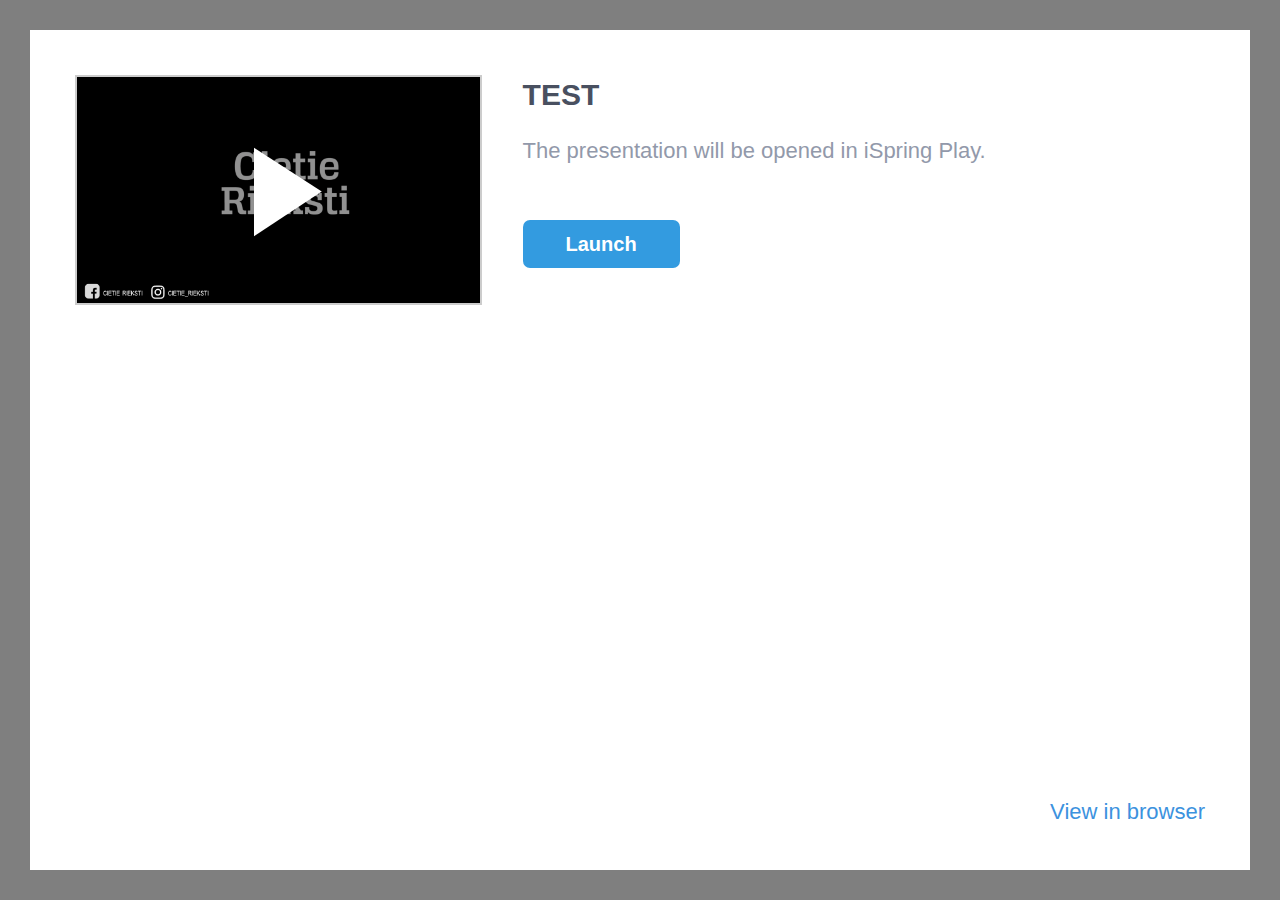
<file: TEST (Published)/ismplayer.html>
﻿<!DOCTYPE html>
<html>
<head>


	<meta http-equiv="Content-Type" content="text/html;charset=utf-8"/>
	<meta name="viewport" content="width=device-width, initial-scale=1"/>
	<meta name="format-detection" content="telephone=no"/>
	<!-- <meta name="apple-itunes-app" content="app-id=642452385, app-argument="/> -->
	<title>TEST </title>
	<link rel="stylesheet" type="text/css" href="data/ismplayer/style.css"/>
	<link rel="stylesheet" type="text/css" href="data/ismplayer/style_mini.css" media="only screen and (max-device-width: 605px), only screen and (max-device-height: 605px)" />
</head>
<body>
	<script>
		var isIpad = navigator.userAgent.match(/iPhone|iPad|iPod/i);
		document.body.className = isIpad ? "ipad" : "android";
		// ios7 scroll fix
		if (isIpad) {
		
			if (window.innerHeight != document.documentElement.clientHeight) {
				var fixViewportHeight = function() {
					document.documentElement.style.height = window.innerHeight + "px";
				};

				window.addEventListener("orientationchange", fixViewportHeight, false);
				fixViewportHeight();
			}
			
			var forceRedraw = function() {
				var origDisplay = document.body.style.display;
				document.body.style.display = 'none';
				document.body.offsetHeight;
				document.body.style.display = origDisplay;
			};
				
			window.addEventListener("resize", forceRedraw, false);
		}
	</script>

	<div class="mainLayer">
		<div class="launcher">
			<img class="preview" src="data/ismplayer/preview.png"></img>
			<a class="btnPlay" id="btnPlay"></a>
		</div>
		<div class="info">
			<h1>TEST </h1>
			<p id="launchDesc">The presentation will be opened in iSpring Play.</p>
			<p id="launchDescWithVideo">The presentation contains video narration. 
To view with video, use iSpring Play.</p>
			<p id="downloadAppDesc" class="hidden">To view this presentation, download the free iOS application iSpring Play.</p>
			<div class="buttons">
				<a id="btnOpenInApp" class="text_button" href="#" ontouchstart="">
					Launch
				</a>
				<a id="btnDownloadApp" class="app_store hidden" href="#"></a>
			</div>
		</div>
		<div class="bottom_area" id="bottomAreaNormal">
			<a href="#" id="btnOpenInBrowser">View in browser</a>
			<a href="#" id="btnOpenInBrowserWithoutVideo">View in browser without video</a>
		</div>
	</div>

<script>
	var IOS_APP_SCHEME = "ismobile";
	var IOS_STORE_URL = "https://itunes.apple.com/us/app/ispring-mobile/id642452385?mt=8";

	var ANDROID_APP_SCHEME = "ismobile";
	var ANDROID_APP_PACKAGE = "com.ispringsolutions.mplayer";

	var appMeta = document.querySelector("meta[name='apple-itunes-app']");
	if(appMeta) {
		appMeta.setAttribute('content', appMeta.getAttribute('content') + getBasePath());
	}

	function $(id) {
		return document.getElementById(id);
	}

	function show(element, visible) {
		if (visible) {
			element.className = element.className.replace(/hidden/g, '');
		} else {
			element.className += ' hidden';
		}
	}

	function now() {
		return +new Date();
	}

	function createEmptyIframe() {
		var iframe = document.createElement("iframe");
		iframe.style.border = "none";
		iframe.style.width = "1px";
		iframe.style.height = "1px";

		return iframe;
	}

	function strEndsWith(str, suffix) {
		var l = str.length - suffix.length;
		return l >= 0 && str.indexOf(suffix, l) == l;
	}

	function getBasePath() {
		var params = location.search || "";
		var host = location.host;

		// remove file name from url
		var path = location.pathname.split("/");
		path.length = path.length - 1;

		return host + path.join("/") + "/" + params;
	}

	function getIspringPlayUrl() {
		var ispringPlayUrl = decodeURIComponent((window.location.search.match(/(\?|&)ispringPlayUrl\=([^&]*)/)||['','',''])[2]);
		return ispringPlayUrl.length > 0 ? ispringPlayUrl : getBasePath();
	}

	function showDownloadButton(showDownload) 
	{
		show($("launchDesc"), !showDownload);
		show($("launchDescWithVideo"), !showDownload);
		show($("btnOpenInApp"), !showDownload);

		show($("downloadAppDesc"), showDownload);
		show($("btnDownloadApp"), showDownload);
	}

	function getIOSVersion() {
		if((/iphone|ipod|ipad/gi).test(navigator.platform)) { 
			var versionString = navigator.appVersion.substr(navigator.appVersion.indexOf(' OS ')+4); 
			versionString = versionString.substr(0, versionString.indexOf(' ')); 
			versionString = versionString.replace(/_/g, '.'); 
			return versionString; 
		}
		return '';
	}

	function getIOSMajorVersion() {
		var version = getIOSVersion();
		if(version == ''){
			return 0;
		}
		var dotIndex = version.indexOf('.');
		if(dotIndex <= 0){
			return Number(version);
		}
		return Number(version.substr(0, dotIndex));
	}

	var IosLauncher = function() {
		function startApp(redirectToStore) {

			var launchUrl = IOS_APP_SCHEME + "://" + getIspringPlayUrl();
			if(getIOSMajorVersion() >= 9) {
				// iframe using method doesn't work since iOS 9
				setTimeout(function() {
					onAppStartFailed(redirectToStore)
				}, 2718);
				window.top.location.replace(launchUrl);
			} else {
				var launchTime = now();
				setTimeout(function() {
					document.body.removeChild(iframe);
					
					if (now() - launchTime < 1500) {
						onAppStartFailed(redirectToStore);
					}
				}, 1000);
				var iframe = createEmptyIframe();
				iframe.src = launchUrl;
				document.body.appendChild(iframe);
			}
		}

		function onAppStartFailed(redirectToStore) {
			if (redirectToStore) {
				location.replace(IOS_STORE_URL);
			} else {
				showDownloadButton(true);
			}
		}

		document.addEventListener("visibilitychange", function(event) {
			if (!window.document.hidden)
			{
				show($("launchDesc"), true);
				show($("launchDescWithVideo"), true);
				show($("btnOpenInApp"), true);

				show($("downloadAppDesc"), false);
				show($("btnDownloadApp"), false);
			}
		});

		this.launch = function(redirectToStore /* = true */) {
			redirectToStore = (redirectToStore == undefined ? true : redirectToStore);

			setTimeout(function() {
				startApp(redirectToStore);
			}, 50);

			return false;
		};
	};

	var AndroidLauncher = function() {
		function pageIsHidden() {
			return document.hidden || document.mozHidden || document.webkitHidden;
		}

		function launchFromLink() {
			var href = "intent://" + getIspringPlayUrl() + "#Intent;" +
					"scheme=" + ANDROID_APP_SCHEME + ";" +
					"package=" + ANDROID_APP_PACKAGE + ";" +
					"end";
			var target = "_top";
			
			$("btnOpenInApp").href = href;
			$("btnOpenInApp").target = target;
			
			$("btnPlay").href = href;
			$("btnPlay").target = target;

			return true;
		}

		function launchFromIframe() {
			var onIframeLoaded = function(redirectToMarket) {
				document.body.removeChild(iframe);

				if (redirectToMarket) {
					location.assign("market://details?id=" + ANDROID_APP_PACKAGE);
				}
			};

			var iframe = createEmptyIframe();
			if (navigator.userAgent.indexOf('Firefox') > 0) {
				var loadStartTime = now();
				setTimeout(function() {
					var appStarted = pageIsHidden() || now() - loadStartTime > 400;
					onIframeLoaded(!appStarted);
				}, 200);
			} else {
				iframe.onload = function() {
					onIframeLoaded(true);
				};
			}

			iframe.src = ANDROID_APP_SCHEME + "://" + getIspringPlayUrl();
			document.body.appendChild(iframe);

			return false;
		}

		function isIntentUrlSupported() {
			var userAgent = navigator.userAgent;

			var matches = userAgent.match(/Chrome\/(\d+)/);
			if (!matches) {
				return false;
			}

			if (/OPR\/\d+/.test(userAgent) ||     // Opera
				/Version\/\d+/.test(userAgent)) { // or Dolphin
				return false;
			}

			var version = parseInt(matches[1]);
			return version >= 25;
		}

		this.launch = function() {
			return isIntentUrlSupported()
				? launchFromLink() : launchFromIframe();
		};
	};

	var launcher = isIpad ? new IosLauncher() : new AndroidLauncher();
	
	$("btnPlay").onclick = function() {
		return launcher.launch(false);
	};

	$("btnOpenInApp").onclick = function() {
		return launcher.launch(false);
	};

	$("btnDownloadApp").onclick = function() {
		this.href = IOS_STORE_URL;
		return true;
	};

	var openInBrowserCallback = function() {
		var basePath = getBasePath();
		var params = '';
		var parts = basePath.split('?');
		if(parts.length == 2)
		{
			basePath = parts[0];
			params = '?' + parts[1];
		}
		this.href = "//" + basePath + 'index.html' + params + "#inbrowser";
		return true;
	};

	$("btnOpenInBrowser").onclick = openInBrowserCallback;
	$("btnOpenInBrowserWithoutVideo").onclick = openInBrowserCallback;



</script>

<script>
	var isIphone = navigator.userAgent.match(/iPhone/i);
	var hasVideo = false;
	
	if (isIphone && hasVideo && getIOSMajorVersion() < 10)
	{
		document.getElementById("launchDesc").style.display = "none";
		document.getElementById("btnOpenInBrowser").style.display = "none";
	}
	else
	{
		document.getElementById("launchDescWithVideo").style.display = "none";
		document.getElementById("btnOpenInBrowserWithoutVideo").style.display = "none";
	}
</script>
</body>
</html>
</file>
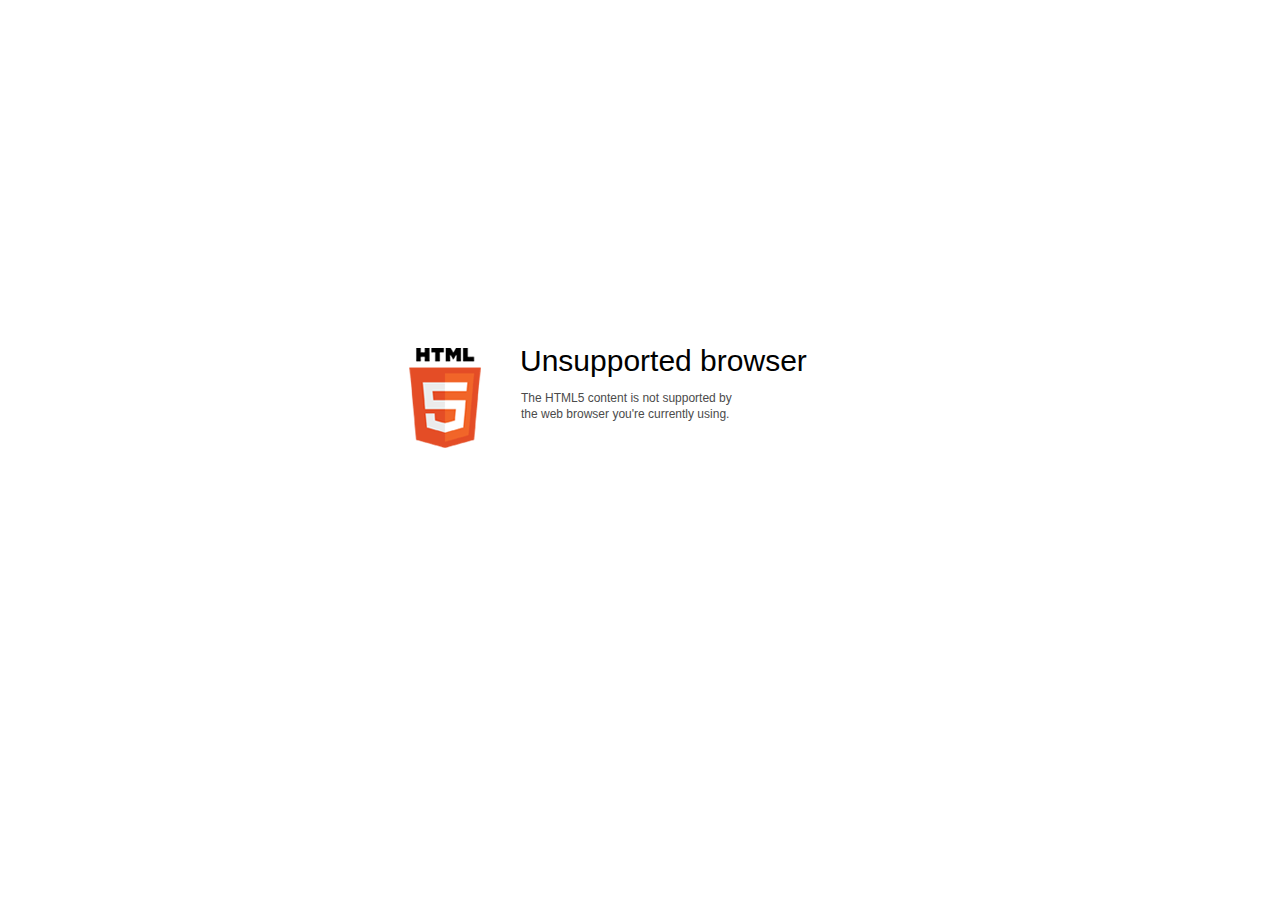
<file: TEST (Published)/data/html5-unsupported.html>
﻿<html>
<head>
    <meta http-equiv="Content-Type" content="text/html;charset=utf-8"/>
    <meta name="viewport" content="width=device-width,initial-scale=1,maximum-scale=1">
    <meta name="format-detection" content="telephone=no">
    <meta name="apple-mobile-web-app-capable" content="yes">
    <meta name="apple-mobile-web-app-status-bar-style" content="black">
    <meta http-equiv="X-UA-Compatible" content="IE=edge">
    <meta name="msapplication-tap-highlight" content="no" />
    <title>Update your Web browser</title>
    <style>
        body {
            background: #fff;
        }

        .container {
            background: url(html5.png) no-repeat;
            position: absolute;
            width: 405px;
            height: 100px;

            top: 50%;
            margin-top: -102px;
            left: 50%;
            margin-left: -231px;
        }

        .title {
            left: 111px;
            width: 290px;
            height: 20px;
            font-family: Arial;
            font-size: 30px;
            color: #000;
            position: absolute;
            line-height: 28px;
            top: -1px;
        }
        
        .message {
            font-family: Arial;
            font-size: 12px;
            color: #4b4b4b;
            line-height: 16px;
            padding-top: 15px;
            padding-left: 1px;
        }
    </style>
</head>
<body>
<div class="container" id="container">
    <div class="title">Unsupported browser
        <div class="message">The HTML5 content is not supported by<br>the web browser you're currently using.</div>
    </div>
</div>
</div>
</body>
</html>
</file>
<file: TEST (Published)/data/ismplayer/style.css>
html, body {
	margin: 0;
	padding: 0;
	height: 100%;
}

body {
	background: #7F7F7F;
	box-sizing: border-box;
	font-family: Helvetica;
	overflow: hidden;
}

.hidden {
	display: none !important;
}

.mainLayer {
	background: white;
	position: absolute;
	left: 30px;
	top: 30px;
	right: 30px;
	bottom: 30px;
}

.mainLayer .launcher .preview {
	border: 2px solid rgba(0, 0, 0, 0.2);
}

.mainLayer .launcher .btnPlay {
	display: block;
	position: absolute;
	left: 0px;
	top: 0px;
	width: 100%;
	height: 100%;
	background: url('play.svg') center no-repeat;
}

.mainLayer .launcher .btnPlay {
	background-size: 80% 80%;
}

.mainLayer .info {
	pointer-events: none;
}

.mainLayer .info > h1 {
	font-size: 30px;
	font-weight: bold;
	color: #495060;
}

.mainLayer .info > p {
	font-size: 22px;
	font-weight: lighter;
	color: #9299AA;
}

.mainLayer .info .buttons {
	pointer-events: all;
}

#btnOpenInApp {
	display: inline-block;
	width: 157px;
	height: 48px;
	background: #339BE0;
	border-radius: 7px;
	color: white;
	text-decoration: none;
	text-align: center;
	line-height: 48px;
	font-size: 20px;
	font-weight: bold;
}

#btnDownloadApp {
	display: inline-block;
	width: 169px;
	height: 50px;
	background: url('app_store2x.png');
	background-size: contain;
}

#btnOpenInBrowser, #btnOpenInBrowserWithoutVideo {
	font-size: 22px;
	font-weight: lighter;
	color: #3C92DE;
	text-decoration: none;
}

@media (orientation: portrait) {

	.mainLayer .launcher {
		width: 80%;
		position: relative;
		margin: 40px auto;
	}

	.mainLayer .launcher .preview {
		max-width: 100%;
		max-height: 206px;
		display: block;
		margin: 0 auto;
	}

	.mainLayer .info {
		position: relative;
		margin-left: 40px;
		margin-right: 40px;
		text-align: center;
	}

	.mainLayer .info > h1 {
		margin-top: 65px;
		margin-bottom: 0;
	}

	#launchDesc {
		margin-top: 33px;
	}

	#downloadAppDesc {
		margin-top: 33px;
	}

	.mainLayer .info .buttons {
		margin-top: 50px;
	}

	.mainLayer .bottom_area {
		position: absolute;
		bottom: 52px;
		left: 40px;
		right: 40px;
		text-align: center;
	}

}

@media (orientation: landscape) {

	.mainLayer .launcher {
		position: relative;
		max-width: 33%;
		float: left;
		margin: 45px;
		margin-bottom: 9999px;
	}
	
	.mainLayer .launcher .preview {
		max-width: 100%;
		max-height: 400px;
	}

	.mainLayer .info {
		position: relative;
		white-space: pre-wrap;
		margin-right: 45px;
	}

	.mainLayer .info > h1 {
		margin-top: 12px;
		margin-bottom: 0;
	}

	.mainLayer .info .buttons {
		white-space: normal;
		margin-top: -38px;
	}

	#launchDesc {
		margin-top: -10px;
	}

	#downloadAppDesc {
		margin-top: -28px;
	}

	#btnDownloadApp {
		margin-top: 18px;
	}

	.mainLayer .bottom_area {
		position: absolute;
		bottom: 45px;
		right: 45px;
	}

}
</file>
<file: TEST (Published)/data/ismplayer/style_mini.css>
.mainLayer {
	left: 0px;
	top: 0px;
	right: 0px;
	bottom:0px;
}

.mainLayer .info > h1 {
	font-size: 24px;
	line-height: 27px;
	max-height: 81px;
	overflow: hidden;
}

.mainLayer .info > p {
	font-size: 18px;
}

#btnOpenInBrowser, #btnOpenInBrowserWithoutVideo {
	font-size: 18px;
}

@media (orientation: portrait) {

	.mainLayer .launcher {
		width: 80%;
		position: relative;
		margin: 20px auto;
	}

	.mainLayer .launcher .preview {
		max-width: 100%;
		max-height: 155px;
		display: block;
		margin: 0 auto;
	}

	.mainLayer .info {
		position: relative;
		margin-left: 20px;
		margin-right: 20px;
		text-align: center;
	}

	.mainLayer .info > h1 {
		margin-top: 24px;
		margin-bottom: 0;
	}

	#launchDesc {
		margin-top: 16px;
	}

	#downloadAppDesc {
		margin-top: 16px;
	}

	.mainLayer .info .buttons {
		margin-top: 20px;
	}

	.mainLayer .bottom_area {
		position: absolute;
		bottom: 20px;
		left: 20px;
		right: 20px;
		text-align: center;
	}

}

@media (max-height : 400px) and (orientation : portrait) {
	
	.mainLayer .launcher .preview {
		max-height: 100px;
	}
	
	.mainLayer .info > h1 {
		font-size: 22px;
		line-height: 25px;
		max-height: 50px;
	}
	
	.mainLayer .info > p {
		font-size: 16px;
	}

	#btnOpenInBrowser {
		font-size: 16px;
	}
	
	.mainLayer .info > h1 {
		margin-top: 18px;
		margin-bottom: 0;
	}
	
	#launchDesc {
		margin-top: 12px;
	}

	#downloadAppDesc {
		margin-top: 12px;
	}

	.mainLayer .info .buttons {
		margin-top: 16px;
	}
}

@media (orientation: landscape) {

	.mainLayer .launcher  {
		max-width: 33%;
	}
	
	.mainLayer .launcher .preview {
		max-width: 100%;
		max-height: 200px;
	}

	.mainLayer .launcher {
		position: relative;
		float: left;
		margin: 20px;
		margin-bottom: 9999px;
	}

	.mainLayer .info {
		position: relative;
		white-space: pre-wrap;
		margin-right: 20px;
	}

	.mainLayer .info > h1 {
		margin-top: -18px;
		margin-bottom: 0;
	}

	.mainLayer .info .buttons {
		white-space: normal;
		margin-top: -48px;
	}

	#launchDesc {
		margin-top: -20px;
	}

	#launchDescWithVideo {
		margin-top: -40px;
	}

	#downloadAppDesc {
		margin-top: -38px;
	}

	#btnDownloadApp {
		margin-top: 18px;
	}

	.mainLayer .bottom_area {
		position: absolute;
		bottom: 20px;
		right: 20px;
	}

}
</file>
